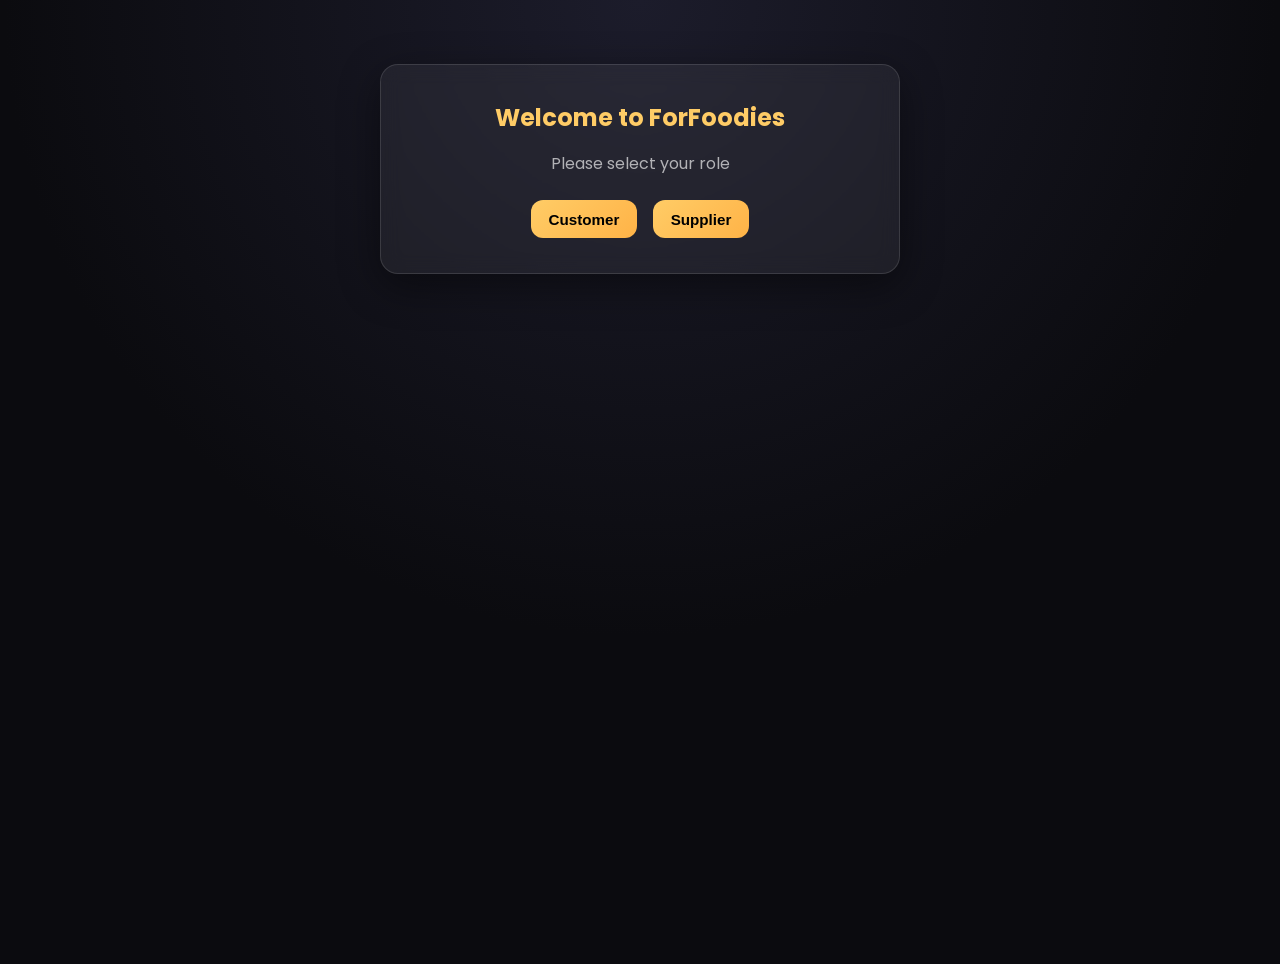
<file: index.html>
<!DOCTYPE html>
<html lang="en">
<head>
    <meta charset="UTF-8">
    <meta name="viewport" content="width=device-width, initial-scale=1.0">
    <title>ForFoodies - Restaurant Website</title>

    <link href="https://fonts.googleapis.com/css2?family=Poppins:wght@300;400;600;700&display=swap" rel="stylesheet">
    <link rel="stylesheet" href="styles.css">
</head>

<body>

<header id="main-header" style="display:none;">
    <div class="logo">🍔 <span>ForFoodies</span></div>

    <nav>
        <button id="cart-btn" class="btn btn-secondary" style="display:none;">
            🛒 Cart <span class="pill" id="cart-count">0</span>
        </button>
        <button id="logout-btn" class="btn btn-danger">Logout</button>
    </nav>
</header>

<section id="role-selection" class="center-card">
    <h1>Welcome to ForFoodies</h1>
    <p class="subtext">Please select your role</p>

    <div class="role-buttons">
        <button id="customer-btn" class="btn btn-primary">Customer</button>
        <button id="supplier-btn" class="btn btn-primary">Supplier</button>
    </div>
</section>

<section id="auth-forms" class="center-card" style="display:none;">
    <div id="login-form">
        <h2>Login</h2>

        <form id="login">
            <input type="text" id="login-name" placeholder="Name" required>
            <input type="password" id="login-password" placeholder="Password" required>
            <button type="submit" class="btn btn-primary">Login</button>
        </form>

        <p class="small-text">
            Don't have an account? <a href="#" id="show-signup">Sign Up</a>
        </p>
    </div>

    <div id="signup-form" style="display:none;">
        <h2 id="signup-title">Sign Up</h2>

        <form id="signup">
            <input type="text" id="signup-name" placeholder="Name" required>
            <input type="text" id="signup-contact" placeholder="Mobile Number" required>
            <input type="password" id="signup-password" placeholder="Password" required>
            <input type="password" id="signup-confirm-password" placeholder="Confirm Password" required>
            <input type="text" id="signup-location" placeholder="Location / City" required>
            <button type="submit" class="btn btn-primary">Create Account</button>
        </form>

        <p class="small-text">
            Already have an account? <a href="#" id="show-login">Login</a>
        </p>
    </div>
</section>

<!-- CUSTOMER PAGE -->
<main id="customer-page" style="display:none;">
    <section id="hero">
        <h1>Premium Food. Fast Delivery.</h1>
        <p>Order your favourite food in minutes.</p>
    </section>

    <section id="menu">
        <h2>Our Menu</h2>

        <div class="search-wrap">
            <input type="text" id="search-input" placeholder="Search items like burger, pizza, fries...">
        </div>

        <div id="menu-items"></div>
    </section>

    <section id="history-section">
        <h2>Order History</h2>
        <div id="order-history"></div>
    </section>
</main>

<!-- SUPPLIER PAGE -->
<section id="supplier-dashboard" style="display:none;">
    <div class="dashboard-header">
        <h2>Supplier Dashboard (Admin)</h2>
        <p class="subtext">Manage items, orders, and analytics.</p>
    </div>

    <!-- Analytics -->
    <div class="analytics-grid">
        <div class="analytics-card">
            <p>Total Orders</p>
            <h3 id="stat-total-orders">0</h3>
        </div>

        <div class="analytics-card">
            <p>Total Revenue</p>
            <h3 id="stat-revenue">₹0</h3>
        </div>

        <div class="analytics-card">
            <p>Delivered</p>
            <h3 id="stat-delivered">0</h3>
        </div>

        <div class="analytics-card">
            <p>Cancelled</p>
            <h3 id="stat-cancelled">0</h3>
        </div>
    </div>

    <div class="dashboard-grid">
        <div class="card">
            <h3>Add Item</h3>
            <form id="add-item-form">
                <input type="text" id="item-name" placeholder="Item Name" required>
                <input type="number" id="item-price" placeholder="Price (₹)" required>
                <button type="submit" class="btn btn-primary">Add Item</button>
            </form>
        </div>

        <div class="card">
            <h3>Items</h3>
            <ul id="items-list"></ul>
        </div>

        <div class="card full-width">
            <h3>Orders</h3>
            <ul id="orders-list"></ul>
        </div>
    </div>
</section>

<!-- ORDER MODAL -->
<div id="order-modal" class="modal">
    <div class="modal-content">
        <button class="modal-close" id="close-order-modal" type="button">✕</button>

        <h2>Place Your Order</h2>

        <div class="modal-summary">
            <p><b>Item:</b> <span id="selected-item-name">---</span></p>
            <p><b>Price:</b> <span id="selected-item-price">₹0</span></p>
        </div>

        <form id="order-form">
            <label for="order-quantity">Quantity</label>
            <input type="number" id="order-quantity" min="1" value="1" required>

            <input type="text" id="order-contact" placeholder="Contact Number" required>
            <input type="text" id="order-alt-contact" placeholder="Alternative Contact Number">
            <input type="text" id="order-address" placeholder="Delivery Address" required>

            <label for="order-payment">Payment Method</label>
            <select id="order-payment" required>
                <option value="">Select Payment Method</option>
                <option value="cash">Cash on Delivery</option>
                <option value="card">Card</option>
                <option value="online">Online Payment (UPI QR)</option>
            </select>

            <!-- QR PAYMENT BOX -->
            <div id="qr-box" style="display:none;">
                <h3 class="qr-title">Scan & Pay</h3>
                <p class="qr-subtext">Scan using Google Pay / PhonePe / Paytm</p>

                <div class="qr-wrapper">
                    <img src="qr.jpeg" alt="UPI QR Code" class="qr-img">
                </div>

                <div class="upi-details">
                    <p><b>UPI ID:</b> <span id="upi-id-text">forfoodies@upi</span></p>
                    <p><b>Pay Amount:</b> <span id="upi-amount-text">₹0</span></p>
                </div>

                <label class="paid-check">
                    <input type="checkbox" id="paid-confirm">
                    I have paid successfully
                </label>

                <div class="upload-proof">
                    <label for="payment-proof">Upload Payment Screenshot (Required)</label>
                    <input type="file" id="payment-proof" accept="image/*">
                    <p class="proof-note">Only supplier can view this proof.</p>
                </div>
            </div>

            <button type="submit" class="btn btn-primary">Submit Order</button>
        </form>
    </div>
</div>

<!-- CART MODAL -->
<div id="cart-modal" class="modal">
    <div class="modal-content">
        <button class="modal-close" id="close-cart" type="button">✕</button>

        <h2>Your Cart / Orders</h2>
        <p class="subtext">Track your orders and download invoices.</p>

        <div id="cart-orders"></div>
    </div>
</div>

<!-- POPUPS -->
<div id="success-popup" class="popup">
    <p>✅ Order placed successfully!</p>
</div>

<div id="error-popup" class="popup">
    <p>❌ There was an error.</p>
</div>

<script src="script.js"></script>
</body>
</html>
</file>
<file: styles.css>
* {
    margin: 0;
    padding: 0;
    box-sizing: border-box;
}

:root {
    --bg: #0b0b0f;
    --card: rgba(255, 255, 255, 0.06);
    --card-border: rgba(255, 255, 255, 0.12);
    --text: #f5f5f5;
    --muted: rgba(255, 255, 255, 0.65);
    --gold: #ffcc66;
    --gold2: #ffb347;
    --danger: #ff3b3b;
    --shadow: 0 12px 40px rgba(0, 0, 0, 0.45);
}

body {
    font-family: 'Poppins', sans-serif;
    background: radial-gradient(circle at top, #1c1c2b, #0b0b0f 55%);
    color: var(--text);
    min-height: 100vh;
}

/* HEADER */
header {
    width: 100%;
    padding: 1rem 2rem;
    background: rgba(0, 0, 0, 0.75);
    border-bottom: 1px solid rgba(255, 255, 255, 0.08);
    backdrop-filter: blur(12px);
    display: flex;
    justify-content: space-between;
    align-items: center;
}

.logo {
    font-size: 1.25rem;
    font-weight: 700;
    color: var(--gold);
}

/* BUTTONS */
.btn {
    border: none;
    cursor: pointer;
    padding: 0.65rem 1.1rem;
    border-radius: 12px;
    font-weight: 600;
    font-size: 0.95rem;
    transition: 0.25s ease;
}

.btn:hover {
    transform: translateY(-2px);
}

.btn-primary {
    background: linear-gradient(135deg, var(--gold), var(--gold2));
    color: #000;
}

.btn-secondary {
    background: rgba(255, 255, 255, 0.08);
    color: var(--text);
    border: 1px solid rgba(255, 255, 255, 0.15);
}

.btn-danger {
    background: rgba(255, 59, 59, 0.12);
    border: 1px solid rgba(255, 59, 59, 0.35);
    color: #ffb6b6;
}

/* PILL */
.pill {
    display: inline-block;
    margin-left: 0.4rem;
    padding: 0.15rem 0.6rem;
    border-radius: 999px;
    background: rgba(0,0,0,0.5);
    border: 1px solid rgba(255,255,255,0.12);
    font-weight: 700;
}

/* CENTER CARD */
.center-card {
    width: 95%;
    max-width: 520px;
    margin: 4rem auto;
    background: var(--card);
    border: 1px solid var(--card-border);
    border-radius: 18px;
    padding: 2.2rem;
    box-shadow: var(--shadow);
    backdrop-filter: blur(10px);
    text-align: center;
}

.center-card h1,
.center-card h2 {
    color: var(--gold);
}

.subtext {
    color: var(--muted);
    margin: 1rem 0;
}

.role-buttons {
    display: flex;
    justify-content: center;
    gap: 1rem;
    margin-top: 1.5rem;
}

.small-text {
    margin-top: 1rem;
    color: var(--muted);
    font-size: 0.9rem;
}

.small-text a {
    color: var(--gold);
    text-decoration: none;
}

.small-text a:hover {
    text-decoration: underline;
}

/* INPUTS */
input, select {
    width: 100%;
    padding: 0.85rem;
    margin: 0.6rem 0;
    border-radius: 12px;
    border: 1px solid rgba(255, 255, 255, 0.12);
    background: rgba(0, 0, 0, 0.35);
    color: var(--text);
    font-size: 0.95rem;
    outline: none;
}

/* HERO */
#customer-page {
    max-width: 1200px;
    margin: auto;
    padding: 2rem;
}

#hero {
    background: linear-gradient(135deg, rgba(255, 204, 102, 0.14), rgba(255, 255, 255, 0.04));
    border: 1px solid rgba(255, 255, 255, 0.12);
    border-radius: 18px;
    padding: 3rem 2rem;
    text-align: center;
    box-shadow: var(--shadow);
    margin-bottom: 2rem;
}

#hero h1 {
    color: var(--gold);
    font-size: 2.3rem;
}

#hero p {
    color: var(--muted);
    margin-top: 0.5rem;
}

/* SEARCH */
.search-wrap {
    max-width: 520px;
    margin: 0 auto 1.2rem;
}

/* MENU */
#menu h2, #history-section h2 {
    text-align: center;
    margin: 2rem 0 1rem;
}

#menu-items {
    display: grid;
    grid-template-columns: repeat(auto-fit, minmax(260px, 1fr));
    gap: 1.4rem;
}

.menu-item {
    background: var(--card);
    border: 1px solid var(--card-border);
    border-radius: 18px;
    padding: 1.6rem;
    box-shadow: var(--shadow);
    text-align: center;
}

.menu-item h3 {
    color: var(--gold);
    margin-bottom: 0.5rem;
}

.menu-item p {
    color: var(--muted);
    margin-bottom: 1rem;
}

/* DASHBOARD */
#supplier-dashboard {
    width: 95%;
    max-width: 1200px;
    margin: 2rem auto;
    padding: 2rem;
}

.dashboard-header {
    text-align: center;
    margin-bottom: 2rem;
}

.dashboard-header h2 {
    color: var(--gold);
}

/* Analytics */
.analytics-grid {
    display: grid;
    grid-template-columns: repeat(auto-fit, minmax(220px, 1fr));
    gap: 1rem;
    margin-bottom: 1.5rem;
}

.analytics-card {
    background: var(--card);
    border: 1px solid var(--card-border);
    border-radius: 18px;
    padding: 1.2rem;
    box-shadow: var(--shadow);
    text-align: center;
}

.analytics-card p {
    color: var(--muted);
}

.analytics-card h3 {
    margin-top: 0.4rem;
    color: var(--gold);
    font-size: 1.6rem;
}

/* Supplier grid */
.dashboard-grid {
    display: grid;
    grid-template-columns: repeat(2, 1fr);
    gap: 1.2rem;
}

.card {
    background: var(--card);
    border: 1px solid var(--card-border);
    border-radius: 18px;
    padding: 1.5rem;
    box-shadow: var(--shadow);
}

.card h3 {
    color: var(--gold);
    margin-bottom: 1rem;
}

.full-width {
    grid-column: 1 / -1;
}

#items-list, #orders-list {
    list-style: none;
    padding: 0;
}

/* Order cards */
.item, .order {
    background: rgba(0, 0, 0, 0.35);
    border: 1px solid rgba(255, 255, 255, 0.1);
    padding: 1rem;
    border-radius: 14px;
    margin: 0.75rem 0;
    line-height: 1.55;
}

/* Actions */
.actions {
    display: flex;
    gap: 0.7rem;
    justify-content: center;
    flex-wrap: wrap;
    margin-top: 0.9rem;
}

/* BADGES */
.badge {
    display: inline-block;
    padding: 0.2rem 0.65rem;
    border-radius: 999px;
    font-size: 0.75rem;
    font-weight: 700;
    border: 1px solid rgba(255, 255, 255, 0.12);
}

.badge.pending {
    background: rgba(255, 204, 102, 0.12);
    color: var(--gold);
}

.badge.cancelled {
    background: rgba(255, 59, 59, 0.15);
    color: #ffb6b6;
}

/* MODALS */
.modal {
    display: none;
    position: fixed;
    z-index: 999;
    inset: 0;
    background-color: rgba(0,0,0,0.75);
    backdrop-filter: blur(4px);
    padding: 1rem;
}

.modal-content {
    background: #0f0f16;
    margin: 3rem auto;
    padding: 2rem;
    border-radius: 18px;
    width: 100%;
    max-width: 650px;
    border: 1px solid rgba(255, 255, 255, 0.12);
    box-shadow: var(--shadow);
    position: relative;

    max-height: 85vh;
    overflow-y: auto;
}

.modal-close {
    position: absolute;
    top: 12px;
    right: 16px;
    border: none;
    background: transparent;
    color: rgba(255,255,255,0.7);
    font-size: 1.4rem;
    cursor: pointer;
}

.modal-close:hover {
    color: var(--gold);
}

.modal-summary {
    margin-bottom: 1rem;
    padding: 0.9rem;
    border-radius: 14px;
    background: rgba(255,255,255,0.03);
    border: 1px solid rgba(255,255,255,0.08);
}

/* QR */
#qr-box {
    margin-top: 1rem;
    padding: 1.2rem;
    border-radius: 16px;
    border: 1px solid rgba(255, 204, 102, 0.18);
    background: rgba(255, 204, 102, 0.06);
}

.qr-title {
    color: var(--gold);
    margin-bottom: 0.4rem;
    font-size: 1.1rem;
}

.qr-subtext {
    color: var(--muted);
    font-size: 0.92rem;
    margin-bottom: 1rem;
}

.qr-wrapper {
    display: flex;
    justify-content: center;
}

.qr-img {
    width: 220px;
    height: 220px;
    object-fit: cover;
    border-radius: 16px;
    border: 1px solid rgba(255, 255, 255, 0.12);
    box-shadow: var(--shadow);
}

.upi-details {
    margin-top: 1rem;
    padding: 0.9rem;
    border-radius: 14px;
    background: rgba(0,0,0,0.35);
    border: 1px solid rgba(255,255,255,0.1);
    color: rgba(255,255,255,0.8);
}

.paid-check {
    display: flex;
    align-items: center;
    gap: 0.6rem;
    margin-top: 1rem;
    font-size: 0.95rem;
    color: rgba(255,255,255,0.8);
}

/* UPLOAD PROOF */
.upload-proof {
    margin-top: 1rem;
    padding: 1rem;
    border-radius: 14px;
    background: rgba(0,0,0,0.35);
    border: 1px solid rgba(255,255,255,0.1);
}

.upload-proof label {
    display: block;
    margin-bottom: 0.5rem;
    color: rgba(255,255,255,0.85);
    font-weight: 600;
}

.upload-proof input[type="file"] {
    width: 100%;
    padding: 0.6rem;
    border-radius: 12px;
    border: 1px solid rgba(255,255,255,0.12);
    background: rgba(255,255,255,0.03);
    color: rgba(255,255,255,0.8);
}

.proof-note {
    margin-top: 0.5rem;
    font-size: 0.85rem;
    color: rgba(255,255,255,0.55);
}

.proof-img {
    margin-top: 0.8rem;
    width: 100%;
    max-width: 280px;
    border-radius: 14px;
    border: 1px solid rgba(255,255,255,0.12);
    box-shadow: var(--shadow);
}

/* Timeline */
.timeline {
    margin-top: 0.9rem;
    display: flex;
    gap: 0.6rem;
    justify-content: center;
    flex-wrap: wrap;
}

.step {
    padding: 0.35rem 0.8rem;
    border-radius: 999px;
    font-size: 0.78rem;
    font-weight: 700;
    border: 1px solid rgba(255,255,255,0.12);
    background: rgba(255,255,255,0.05);
    color: rgba(255,255,255,0.55);
}

.step.active {
    background: rgba(255, 204, 102, 0.15);
    color: var(--gold);
    border-color: rgba(255, 204, 102, 0.25);
}

.step.done {
    background: rgba(0, 255, 140, 0.10);
    color: #7dffbf;
    border-color: rgba(0, 255, 140, 0.18);
}

.step.cancelled {
    background: rgba(255, 59, 59, 0.12);
    color: #ffb6b6;
    border-color: rgba(255, 59, 59, 0.25);
}

/* Invoice */
.invoice {
    margin-top: 1rem;
    padding: 1rem;
    border-radius: 16px;
    border: 1px dashed rgba(255,255,255,0.18);
    background: rgba(255,255,255,0.04);
    font-size: 0.92rem;
    color: rgba(255,255,255,0.75);
}

.invoice h4 {
    color: var(--gold);
    margin-bottom: 0.6rem;
}

.invoice-row {
    display: flex;
    justify-content: space-between;
    margin: 0.3rem 0;
}

/* Popups */
.popup {
    display: none;
    position: fixed;
    top: 20px;
    right: 20px;
    background: rgba(0, 0, 0, 0.85);
    border: 1px solid rgba(255, 204, 102, 0.25);
    color: var(--text);
    padding: 1rem 1.2rem;
    border-radius: 14px;
    box-shadow: var(--shadow);
    z-index: 9999;
}

@media (max-width: 900px) {
    .dashboard-grid {
        grid-template-columns: 1fr;
    }
}
</file>
